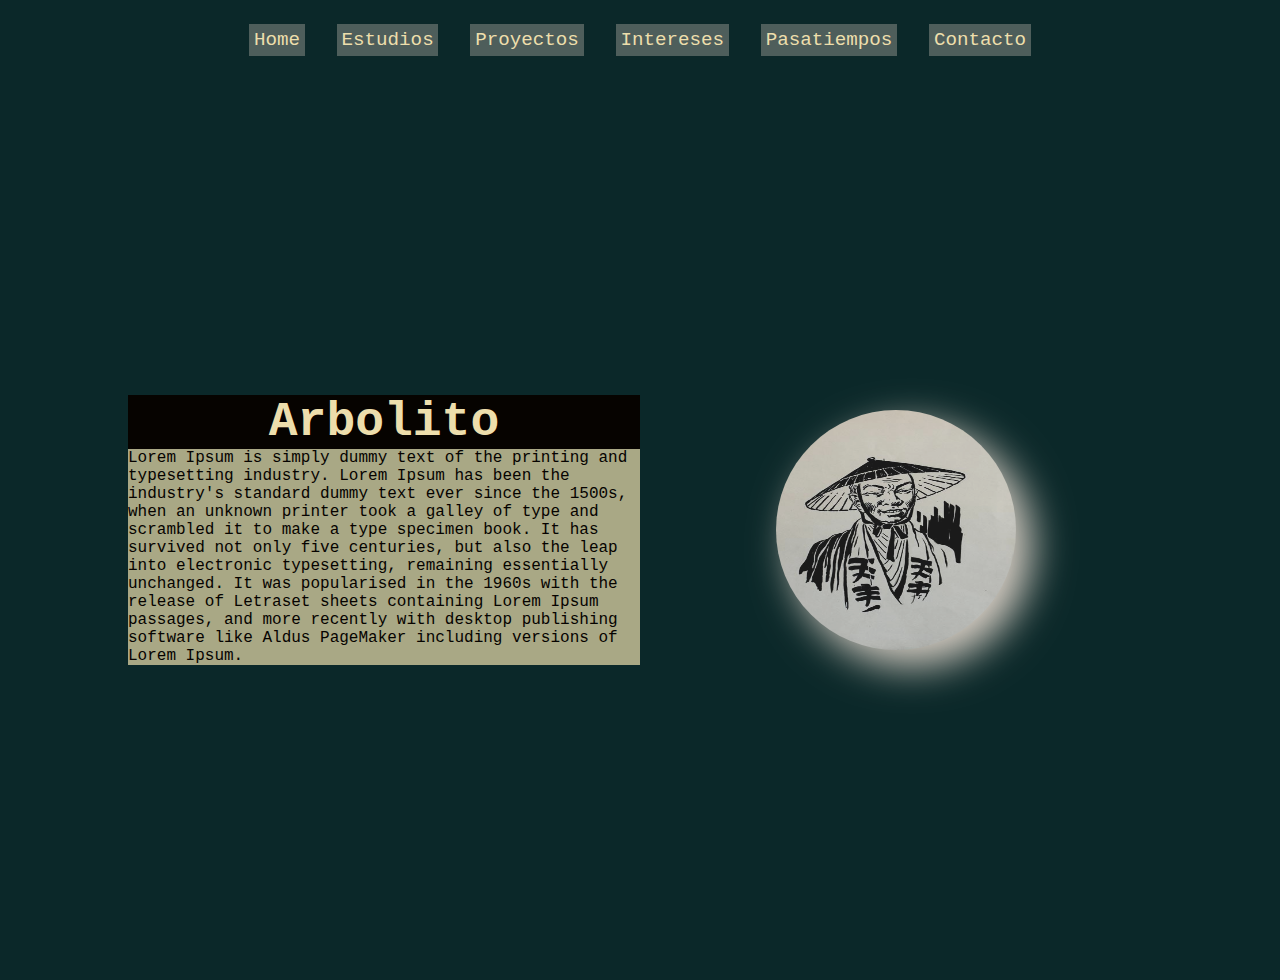
<file: index.html>
<!DOCTYPE html>
<html lang="en">
    <head>
        <meta charset="utf-8">
        <title>Mi web</title>
        <link rel="stylesheet" type="text/css" href="styles.css">
    </head>
    <body>
        <main class="container">
            <header>
                <nav>
                    <ul>
                        <li>
                            <a href="index.html">Home</a>
                        </li>
                        <li>
                            <a href="estudios.html">Estudios</a>
                        </li>
                        <li>
                            <a href="proyectos.html">Proyectos</a>
                        </li>
                        <li>
                            <a href="intereses.html">Intereses</a>
                        </li>
                        <li>
                            <a href="pasatiempos.html">Pasatiempos</a>
                        </li><li>
                            <a href="contacto.html">Contacto</a>
                        </li>
                    </ul>
                </nav>
            </header>
            <section class="container-items">
                <article class="item">
                    <h1>Arbolito</h1>
                    <p>Lorem Ipsum is simply dummy text of the printing and typesetting industry. Lorem Ipsum has been the industry's standard dummy text ever since the 1500s, when an unknown printer took a galley of type and scrambled it to make a type specimen book. It has survived not only five centuries, but also the leap into electronic typesetting, remaining essentially unchanged. It was popularised in the 1960s with the release of Letraset sheets containing Lorem Ipsum passages, and more recently with desktop publishing software like Aldus PageMaker including versions of Lorem Ipsum.</p>
                </article>
                <article class="item item-img">
                    <figure>
                        <img src="./static/perfil.jpg" alt="arbolito">
                    </figure>
                </article>
            </section>
        </main>
    </body>
</html>
</file>
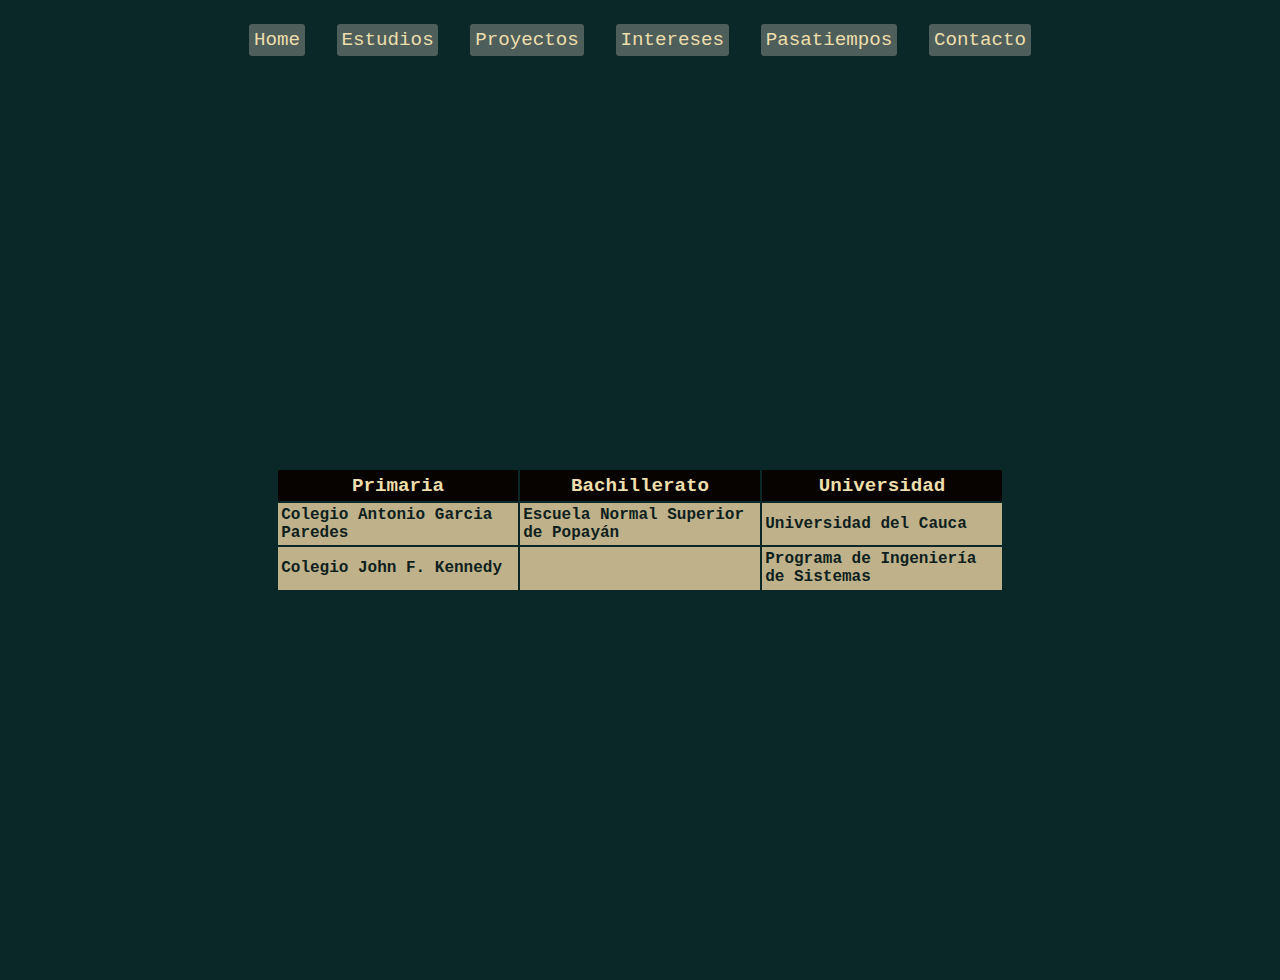
<file: estudios.html>
<!DOCTYPE html>
<html lang="en">
    <head>
        <meta charset="utf-8">
        <title>Mi web - Estudios</title>
        <link rel="stylesheet" type="text/css" href="./styles/estudios.css">
    </head>
    <body>
        <main class="container">
            <header>
                <nav>
                    <ul>
                        <li>
                            <a href="index.html">Home</a>
                        </li>
                        <li>
                            <a href="estudios.html">Estudios</a>
                        </li>
                        <li>
                            <a href="proyectos.html">Proyectos</a>
                        </li>
                        <li>
                            <a href="intereses.html">Intereses</a>
                        </li>
                        <li>
                            <a href="pasatiempos.html">Pasatiempos</a>
                        </li><li>
                            <a href="contacto.html">Contacto</a>
                        </li>
                    </ul>
                </nav>
            </header>
            <section class="container-items">
                <table>
                    <thead>
                        <tr>
                            <th>Primaria</th>
                            <th>Bachillerato</th>
                            <th>Universidad</th>
                        </tr>
                    </thead>
                    <tbody>
                        <tr>
                            <td>Colegio Antonio Garcia Paredes</td>
                            <td>Escuela Normal Superior de Popay&aacute;n</td>
                            <td>Universidad del Cauca</td>
                        </tr>
                        <tr>
                            <td>Colegio John F. Kennedy</td>
                            <td></td>
                            <td>Programa de Ingenier&iacute;a de Sistemas</td>
                        </tr>
                    </tbody>
                </table>
            </section>
        </main>
    </body>
</html>
</file>
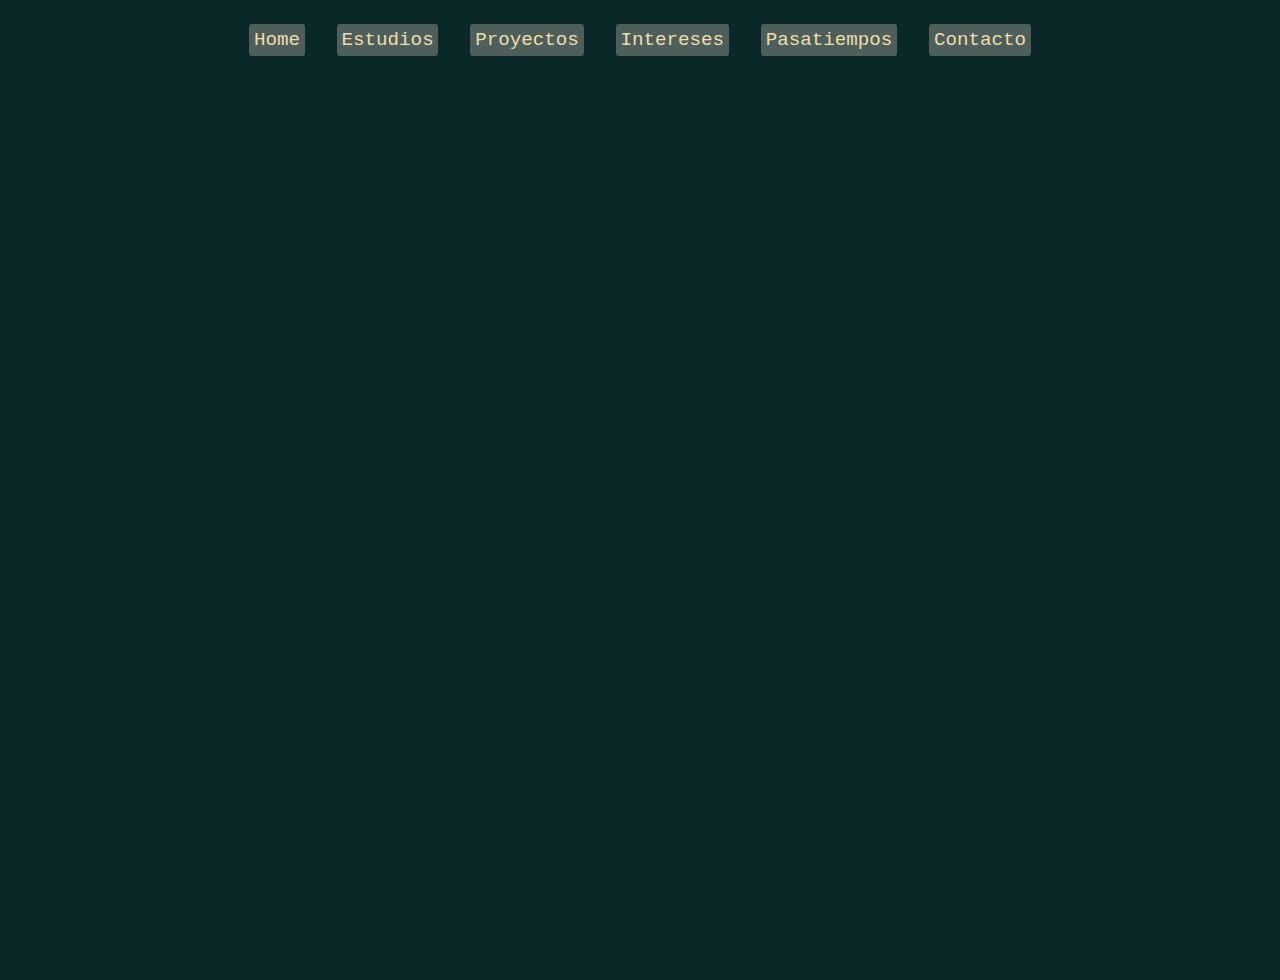
<file: intereses.html>
<!DOCTYPE html>
<html lang="en">
    <head>
        <meta charset="utf-8">
        <title>Mi web - Intereses</title>
        <link rel="stylesheet" type="text/css" href="./styles/intereses.css">
    </head>
    <body>
        <main class="container">
            <header>
                <nav>
                    <ul>
                        <li>
                            <a href="index.html">Home</a>
                        </li>
                        <li>
                            <a href="estudios.html">Estudios</a>
                        </li>
                        <li>
                            <a href="proyectos.html">Proyectos</a>
                        </li>
                        <li>
                            <a href="intereses.html">Intereses</a>
                        </li>
                        <li>
                            <a href="pasatiempos.html">Pasatiempos</a>
                        </li><li>
                            <a href="contacto.html">Contacto</a>
                        </li>
                    </ul>
                </nav>
            </header>
            <section class="container-items">
                <iframe width="1903" height="779" src="https://www.youtube.com/embed/fn-78xX-tVM" frameborder="0" allow="accelerometer; autoplay; clipboard-write; encrypted-media; gyroscope; picture-in-picture" allowfullscreen></iframe>
            </section>
        </main>
    </body>
</html>
</file>
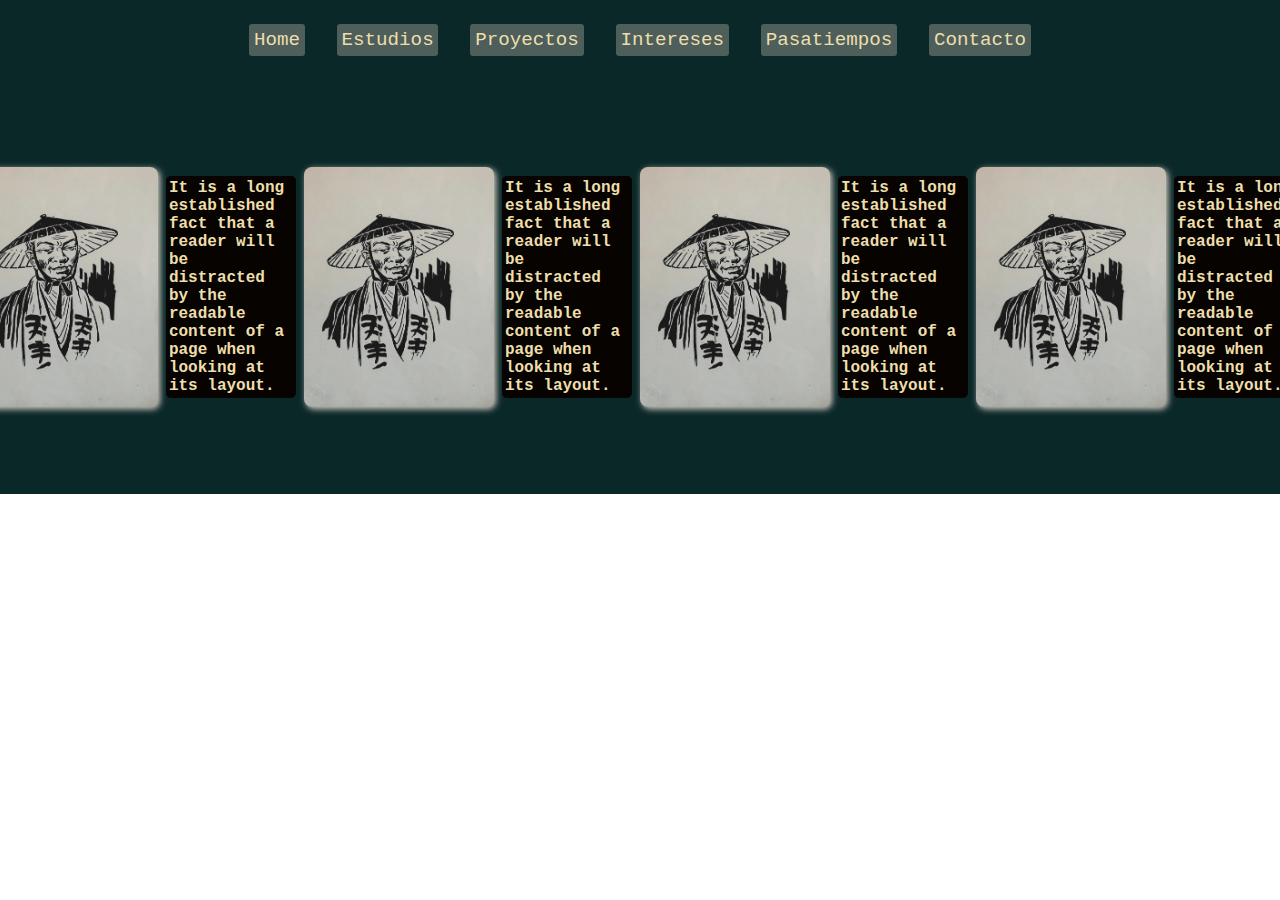
<file: pasatiempos.html>
<!DOCTYPE html>
<html lang="en">
    <head>
        <meta charset="utf-8">
        <title>Mi web</title>
        <link rel="stylesheet" type="text/css" href="./styles/pasatiempos.css">
    </head>
    <body>
        <main class="container">
            <header>
                <nav>
                    <ul>
                        <li>
                            <a href="index.html">Home</a>
                        </li>
                        <li>
                            <a href="estudios.html">Estudios</a>
                        </li>
                        <li>
                            <a href="proyectos.html">Proyectos</a>
                        </li>
                        <li>
                            <a href="intereses.html">Intereses</a>
                        </li>
                        <li>
                            <a href="pasatiempos.html">Pasatiempos</a>
                        </li><li>
                            <a href="contacto.html">Contacto</a>
                        </li>
                    </ul>
                </nav>
            </header>
            <section class="container-items">
                <article class="item item-img">
                    <figure>
                        <img src="./static/perfil.jpg" alt="arbolito">
                        <p>It is a long established fact that a reader will be distracted by the readable content of a page when looking at its layout.</p>
                        <img src="./static/perfil.jpg" alt="arbolito">
                        <p>It is a long established fact that a reader will be distracted by the readable content of a page when looking at its layout.</p>
                    </figure>
                </article>
                <article class="item item-img">
                    <figure>
                        <img src="./static/perfil.jpg" alt="arbolito">
                        <p>It is a long established fact that a reader will be distracted by the readable content of a page when looking at its layout.</p>
                        <img src="./static/perfil.jpg" alt="arbolito">
                        <p>It is a long established fact that a reader will be distracted by the readable content of a page when looking at its layout.</p>
                    </figure>
                </article>
            </section>
        </main>
    </body>
</html>
</file>
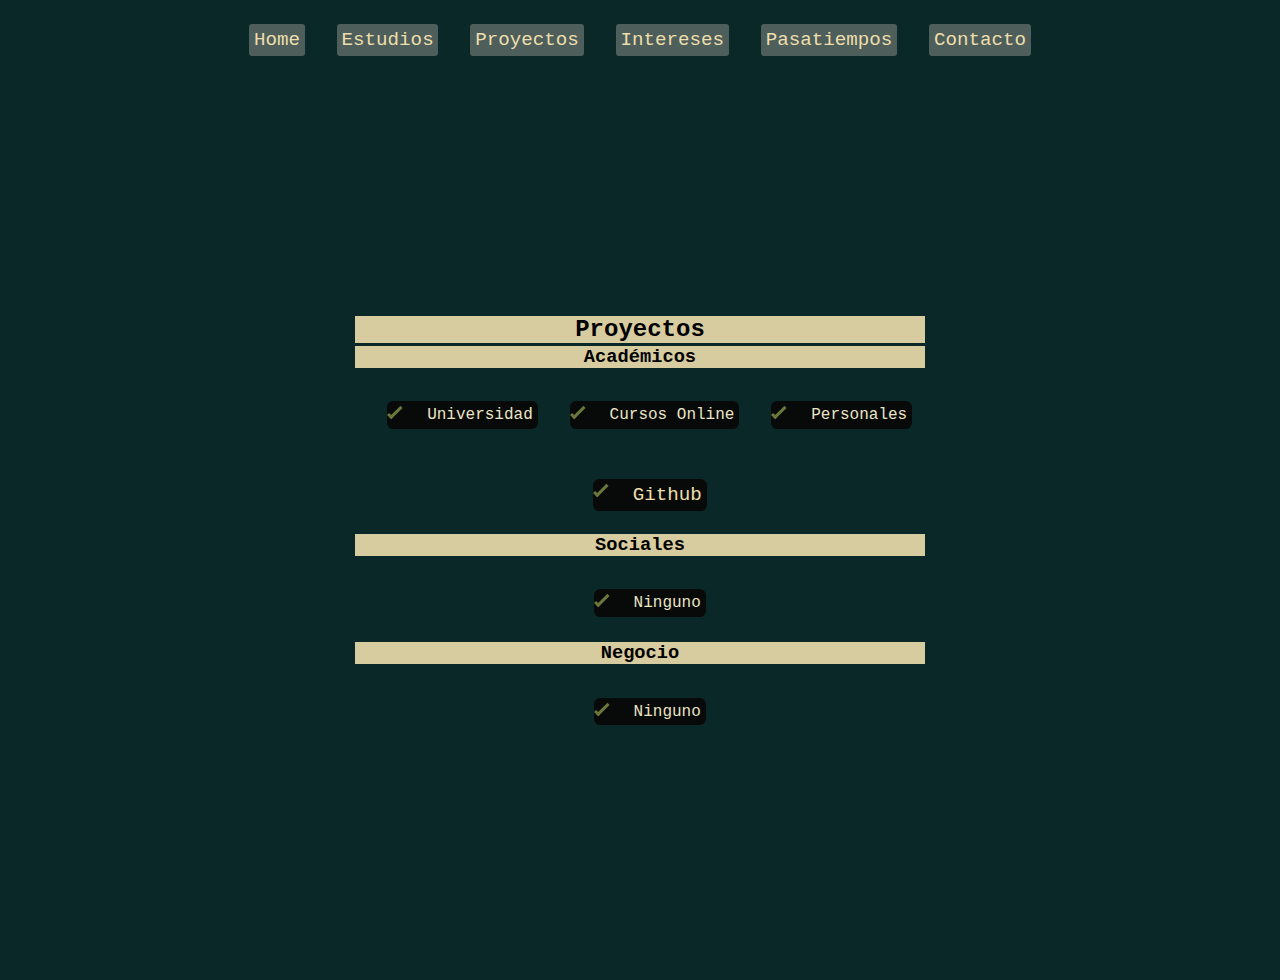
<file: proyectos.html>
<!DOCTYPE html>
<html lang="en">
    <head>
        <meta charset="utf-8">
        <title>Mi web - Proyectos</title>
        <link rel="stylesheet" type="text/css" href="./styles/proyectos.css">
    </head>
    <body>
        <main class="container">
            <header>
                <nav>
                    <ul>
                        <li>
                            <a href="index.html">Home</a>
                        </li>
                        <li>
                            <a href="estudios.html">Estudios</a>
                        </li>
                        <li>
                            <a href="proyectos.html">Proyectos</a>
                        </li>
                        <li>
                            <a href="intereses.html">Intereses</a>
                        </li>
                        <li>
                            <a href="pasatiempos.html">Pasatiempos</a>
                        </li><li>
                            <a href="contacto.html">Contacto</a>
                        </li>
                    </ul>
                </nav>
            </header>
            <section class="container-items">
                <div id="checklist">
                    <h2>Proyectos</h2>
                    <h3>Acad&eacute;micos</h3>
                    <ul class="check-list">
                        <li class="list">Universidad</li>
                        <li class="list">Cursos Online</li>
                        <li class="list">Personales</li>
                    </ul>
                    <ul class="check-list">
                        <li class="list"><a href="https://github.com/lLexsonl/" target="_blank">Github</a></li>
                    </ul>
                    <h3>Sociales</h3>
                    <ul class="check-list">
                        <li class="list">Ninguno</li>
                    </ul>
                    <h3>Negocio</h3>
                    <ul class="check-list">
                        <li class="list">Ninguno</li>
                    </ul>
                 </div>
            </section>
        </main>
    </body>
</html>
</file>
<file: styles.css>
*{
    font-family: 'Courier';
    margin: 0%;
    padding:0%;
    box-sizing: border-box;
}

ul{
    width: 100%;
    height: 5rem;
    display: flex;
    align-items: center;
    justify-content: center;
}

li{
    margin: 1rem;
    padding: 0.3rem;
    background-color: rgba(235, 223, 208, 0.3);
    display: inline-block;
}

a:hover{
    color: #0E1F1E; 
}

a{
    font-size: 1.2rem;
    color: #EDDEAC;
    text-decoration: none;
}

.container{
    width: 100%;
    height: 100%;
    object-fit: cover;
    background-image: url("./static/fondo.png");
    background-size: 100% 100%;
    background-repeat: no-repeat;
}

.container-items{
    width: 100%;
    height: 100vh;
    padding: 10%;
    display: flex;
    align-items: center;
    justify-content: center;
}

.item{
    width: 50%;
}

.item-img{
    display: flex;
    align-items: center;
    justify-content: center;
}

.item>figure>img{
    display: flex;
    align-items: center;
    justify-content: center;
    width: 15rem;
    height: 15rem;
    background-color: #060300;
    border-radius: 50%;
    text-align: center;
    filter: drop-shadow(16px 16px 20px #EEE2D5) invert(10%);
}

h1{
    background-color: #060300;
    font-size: 3rem;
    color: #EDDEAC;
    text-align: center;
}

p{
    background-color: rgba(237, 222, 172, 0.7);
    color: #060300;
}

tr, th, td {
    font-size: 1.2rem;
    width: 15rem;
    background-color: #0E1F1E;
    color: #EEE2D5;
    border: 1px solid #0E1F1E;
}

input{type="text";}{
    width: 70%;
    padding: 2rem;
    display: inline-block;
    border: 1px solid #ccc;
    border-radius: 4px;
    box-sizing: border-box;
    resize: none;
}
</file>
<file: styles/estudios.css>
*{
    font-family: 'Courier';
    margin: 0%;
    padding:0%;
    box-sizing: border-box;
}

ul{
    width: 100%;
    height: 5rem;
    display: flex;
    align-items: center;
    justify-content: center;
}

li{
    margin: 1rem;
    padding: 0.3rem;
    background-color: rgba(235, 223, 208, 0.3);
    display: inline-block;
    border-radius: 0.2rem;
}

a:hover{
    color: #0E1F1E; 
}

a{
    font-size: 1.2rem;
    color: #EDDEAC;
    text-decoration: none;
}

.container{
    width: 100%;
    height: 100%;
    object-fit: cover;
    background-image: url("../static/fondo.png");
    background-size: 100% 100%;
    background-repeat: no-repeat;
}

.container-items{
    width: 100%;
    height: 100vh;
    padding: 10%;
    display: flex;
    align-items: center;
    justify-content: center;
}

.item{
    width: 50%;
}

.item-img{
    display: flex;
    align-items: center;
    justify-content: center;
}

.item>figure>img{
    display: flex;
    align-items: center;
    justify-content: center;
    width: 15rem;
    height: 15rem;
    background-color: #060300;
    border-radius: 50%;
    text-align: center;
    filter: drop-shadow(16px 16px 20px #EEE2D5) invert(10%);
}

tr, th {
    padding: 0.2rem;
    font-size: 1.2rem;
    width: 15rem;
    background-color: #060300;
    color: #EDDEAC;
    border: 1px solid #060300;
}

td {
    padding: 0.2rem;
    color: #0E1F1E;
    font-weight: bold;
    font-size: 1rem;
    background-color: rgba(237, 222, 172, 0.8);
}

input{type="text";} {
    width: 70%;
    padding: 2rem;
    display: inline-block;
    border: 1px solid #ccc;
    border-radius: 4px;
    box-sizing: border-box;
    resize: none;
}
</file>
<file: styles/intereses.css>
*{
    font-family: 'Courier';
    margin: 0%;
    padding:0%;
    box-sizing: border-box;
}

ul{
    width: 100%;
    height: 5rem;
    display: flex;
    align-items: center;
    justify-content: center;
}

li{
    margin: 1rem;
    padding: 0.3rem;
    background-color: rgba(235, 223, 208, 0.3);
    display: inline-block;
    border-radius: 0.2rem;
}

a:hover{
    color: #0E1F1E; 
}

a{
    font-size: 1.2rem;
    color: #EDDEAC;
    text-decoration: none;
}

.container{
    width: 100%;
    height: 100%;
    object-fit: cover;
    background-image: url("../static/fondo.png");
    background-size: 100% 100%;
    background-repeat: no-repeat;
}

.container-items{
    width: 100%;
    height: 100vh;
    padding: 10%;
    display: flex;
    align-items: center;
    justify-content: center;
}
</file>
<file: styles/pasatiempos.css>
* {
    font-family: 'Courier';
    margin: 0%;
    padding:0%;
    box-sizing: border-box;
}

ul {
    width: 100%;
    height: 5rem;
    display: flex;
    align-items: center;
    justify-content: center;
}

li {
    margin: 1rem;
    padding: 0.3rem;
    background-color: rgba(235, 223, 208, 0.3);
    display: inline-block;
    border-radius: 0.2rem;
}

a:hover {
    color: #0E1F1E; 
}

a {
    font-size: 1.2rem;
    color: #EDDEAC;
    text-decoration: none;
}

.container {
    width: 100%;
    height: 100%;
    background-image: url("../static/fondo.png");
    background-size: 100% 100%;
    background-repeat: no-repeat;
}

.flex-container {
    margin: auto;
    width: 80%;
    display: flex;
    flex-direction: row;
}

.container-items {
    width: 100%;
    height: 46vh;
    display: flex;
    align-items: center;
    justify-content: center;
}

.item {
    width: 100%;
}

.item-image {
    display: flex;
    align-items: center;
    justify-content: center;
}

.item>figure>img {
    display: flex;
    align-items: center;
    justify-content: center;
    width: 30rem;
    height: 15rem;
    border-radius: 0.5rem;
    text-align: center;
    filter: drop-shadow(0.15rem 0.15rem 0.2rem #EEE2D5) invert(10%);
    max-width: 50%;
    max-height: 50%;
}

article {
    display: flex;
    flex-direction: column;
    justify-content: center;
    align-items: center;
}

p {
    width: 20rem;
    padding: 0.2rem;
    display: flex;
    justify-content: center;
    align-items: center;
    background-color: #060300;
    color: #EDDEAC;
    margin: 0.5rem;
    border-radius: 0.3rem;
    font-weight: bold;
}

figure {
    padding: 0;
    margin: 0;
    display: flex;
    justify-content: center;
    align-items: center;
}

h2 {
    margin-bottom: 0.2rem;
    padding: 0.2rem;
    background-color: rgba(237, 222, 172, 0.8);
    border-radius: 0.15rem;
}
</file>
<file: styles/proyectos.css>
*{
    font-family: 'Courier';
    margin: 0%;
    padding:0%;
    box-sizing: border-box;
}

ul{
    color: #EBE4C7;
    width: 100%;
    height: 5rem;
    display: flex;
    align-items: center;
    justify-content: center;
}

li{
    margin: 1rem;
    padding: 0.3rem;
    background-color: rgba(235, 223, 208, 0.3);
    display: inline-block;
    border-radius: 0.2rem;
}

li.list{
    border-radius: 0.4rem;
    margin: 1rem;
    padding: 0.3rem;
    background-color: rgba(6, 3, 0, 0.8);
    display: inline-block;
}
a:hover{
    color: #0E1F1E; 
}

a{
    font-size: 1.2rem;
    color: #EDDEAC;
    text-decoration: none;
}

.container{
    width: 100%;
    height: 100%;
    object-fit: cover;
    background-image: url("../static/fondo.png");
    background-size: 100% 100%;
    background-repeat: no-repeat;
}

.container-items{
    width: 100%;
    height: 100vh;
    padding: 10rem;
    display: flex;
    align-items: center;
    justify-content: center;
}

h2, h3 {
    text-align: center;
    margin: 0.2rem;
    background-color: rgba(237, 222, 172, 0.9);
}

.check-list {
    margin: 0;
    padding-left: 1.2rem;
}

.check-list li {
    position: relative;
    list-style-type: none;
    padding-left: 2.5rem;
    margin-bottom: 0.5rem;
}

.check-list li:before {
    content: '';
    display: block;
    position: absolute;
    left: 0;
    top: -2px;
    width: 0.4rem;
    height: 1rem;
    border-width: 0 0.2rem 0.2rem 0;
    border-style: solid;
    border-color: #68783D;
    transform-origin: bottom left;
    transform: rotate(45deg);
}

/* Boilerplate stuff */
*,
*:before,
*:after {
    box-sizing: border-box;
}

div {
    margin: auto;
}
</file>
